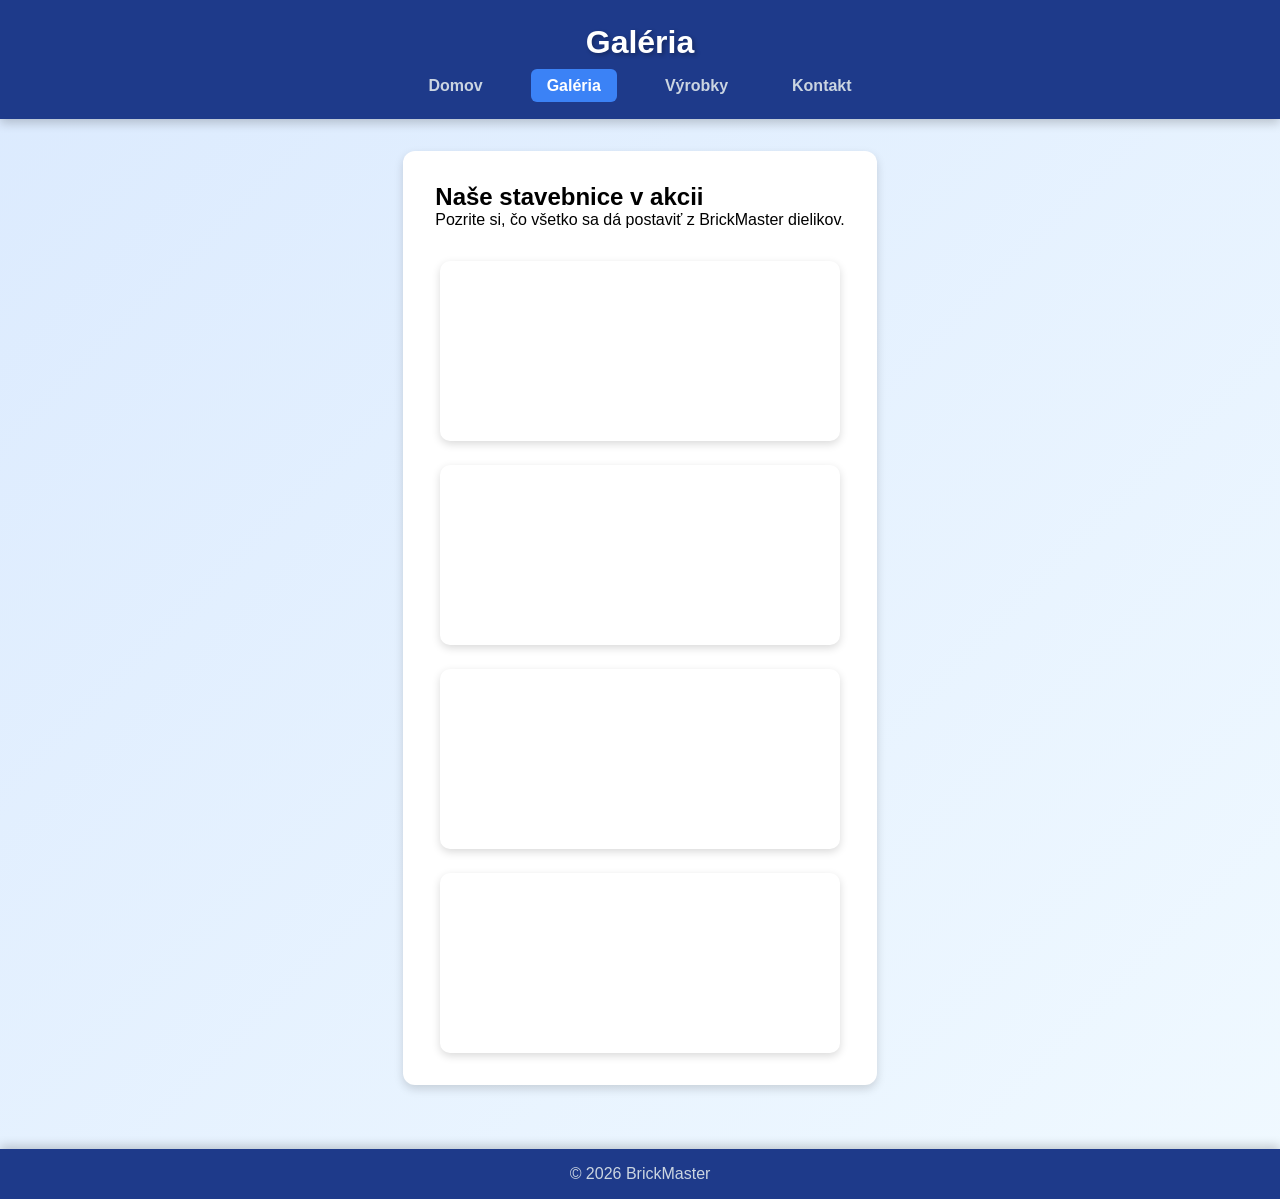
<file: galeria.html>
<!DOCTYPE html>
<html lang="sk">
<head>
    <meta charset="UTF-8">
    <meta name="viewport" content="width=device-width, initial-scale=1.0">
    <title>Galéria – BrickMaster</title>
    <link rel="stylesheet" href="style.css">
</head>
<body>

<header>
    <h1>Galéria</h1>
    <nav>
        <ul>
            <li><a href="index.html">Domov</a></li>
            <li><a href="galeria.html" class="active">Galéria</a></li>
            <li><a href="vyrobky.html">Výrobky</a></li>
            <li><a href="kontakt.html">Kontakt</a></li>
        </ul>
    </nav>
</header>

<main>
    <section class="content reveal">
        <h2>Naše stavebnice v akcii</h2>
        <p>Pozrite si, čo všetko sa dá postaviť z BrickMaster dielikov.</p>

        <div class="gallery-grid">
            <div class="gallery-item" style="background-image:url('https://copilot.microsoft.com/th/id/BCO.400e7a0f-2150-4bdd-b210-e0807279796a.png');"></div>
            <div class="gallery-item" style="background-image:url('https://copilot.microsoft.com/th/id/BCO.1103668f-756a-4e09-a778-262d1b3e7ecc.png');"></div>
            <div class="gallery-item" style="background-image:url('https://copilot.microsoft.com/th/id/BCO.e8ec49fb-fcd8-47fc-a846-843758ee163b.png');"></div>
            <div class="gallery-item" style="background-image:url('https://copilot.microsoft.com/th/id/BCO.d3308d47-0684-40fd-b948-b3e5f019351c.png');"></div>
        </div>
    </section>
</main>

<footer>
    <p>&copy; 2026 BrickMaster</p>
</footer>

<script src="script.js"></script>
</body>
</html>
</file>
<file: style.css>
/* Reset */
* {
    margin: 0;
    padding: 0;
    box-sizing: border-box;
    font-family: 'Segoe UI', sans-serif;
}

/* Body */
body {
    background: linear-gradient(135deg, #dbeafe, #f0f9ff);
    min-height: 100vh;
    display: flex;
    flex-direction: column;
}

header {
    background: #1e3a8a;
    color: white;
    padding: 1.5rem;
    text-align: center;
    box-shadow: 0 4px 10px rgba(0,0,0,0.2);
    position: sticky;
    top: 0;
    z-index: 1000;
    transition: background 0.4s ease, padding 0.4s ease, opacity 0.4s ease;
}

header.scrolled {
    background: rgba(30, 58, 138, 0.75);
    backdrop-filter: blur(6px);
    padding: 0.8rem;
    opacity: 0.9;
}


header h1 {
    text-shadow: 2px 2px 4px rgba(0,0,0,0.3);
}

nav ul {
    list-style: none;
    display: flex;
    justify-content: center;
    gap: 2rem;
    margin-top: 1rem;
    flex-wrap: wrap;
}

nav a {
    color: #cbd5e1;
    text-decoration: none;
    font-weight: bold;
    padding: 0.5rem 1rem;
    border-radius: 6px;
    transition: 0.3s;
}

nav a:hover,
nav a.active {
    background: #3b82f6;
    color: white;
}

/* Main container */
main {
    flex: 1;
    padding: 2rem;
    display: flex;
    justify-content: center;
}

/* Hero slider */
.hero {
    width: 100%;
    max-width: 900px;
    background: white;
    padding: 2rem;
    border-radius: 12px;
    box-shadow: 0 4px 10px rgba(0,0,0,0.15);
    text-align: center;
    position: relative;
    overflow: hidden;
}

.hero img {
    width: 100%;
    height: 350px;
    object-fit: cover;
    border-radius: 12px;
    animation: fade 1s ease-in-out;
}

.hero h2 {
    margin-top: 1.5rem;
    font-size: 2rem;
    color: #1e3a8a;
    text-shadow: 1px 1px 3px rgba(0,0,0,0.2);
}

.hero p {
    margin-top: 0.5rem;
    color: #334155;
}


img {
    width: 100%;
    height: auto;
    object-fit: cover;
    border-radius: 8px;
    display: block;
}




.features {
    margin-top: 2rem;
    display: flex;
    gap: 1.5rem;
    justify-content: center;
    flex-wrap: wrap;
}

.feature-box {
    background: white;
    padding: 1.5rem;
    border-radius: 12px;
    width: 260px;
    box-shadow: 0 4px 10px rgba(0,0,0,0.15);
    transition: 0.3s;
}

.feature-box:hover {
    transform: translateY(-5px);
    box-shadow: 0 8px 18px rgba(0,0,0,0.25);
}

.feature-box h3 {
    color: #1e3a8a;
    margin-bottom: 0.5rem;
}



/* Button */
.btn {
    display: inline-block;
    margin-top: 1rem;
    padding: 0.8rem 1.5rem;
    background: #3b82f6;
    color: white;
    border-radius: 6px;
    text-decoration: none;
    font-weight: bold;
    transition: 0.3s;
    box-shadow: 0 4px 8px rgba(59,130,246,0.4);
}

.btn:hover {
    background: #1d4ed8;
    transform: translateY(-1px);
}

/* Content blocks */
.content {
    background: white;
    padding: 2rem;
    border-radius: 12px;
    max-width: 900px;
    box-shadow: 0 4px 10px rgba(0,0,0,0.15);
}

/* Gallery */
.gallery-grid {
    margin-top: 2rem;
    display: grid;
    gap: 1rem;
    grid-template-columns: repeat(auto-fit, minmax(200px, 1fr));
}

.gallery-item {
    height: 180px;
    background-size: cover;
    background-position: center;
    background-repeat: no-repeat;
    border-radius: 10px;
    transition: transform 0.3s, box-shadow 0.3s;
    box-shadow: 0 3px 8px rgba(0,0,0,0.15);
}

.container, .section, .gallery-grid {
    display: flex;
    flex-wrap: wrap;
    justify-content: center;
    align-items: flex-start;
    gap: 1.5rem;
    width: 100%;
    box-sizing: border-box;
}


.item, .card, .gallery-item {
    flex: 1 1 300px;
    max-width: 400px;
}



.gallery-item:hover {
    transform: scale(1.08);
    box-shadow: 0 6px 16px rgba(0,0,0,0.25);
}

/* Products */
.products-grid {
    margin-top: 2rem;
    display: flex;
    flex-wrap: wrap;
    gap: 2rem;
    justify-content: center;
}

.card {
    width: 260px;
    background: white;
    border-radius: 12px;
    padding: 1rem;
    box-shadow: 0 4px 10px rgba(0,0,0,0.15);
    transition: 0.3s;
}

.card:hover {
    transform: translateY(-5px);
    box-shadow: 0 8px 18px rgba(0,0,0,0.25);
}

.card img {
    width: 100%;
    height: 180px;
    object-fit: cover;
    border-radius: 8px;
}

.card h3 {
    margin-top: 0.8rem;
    color: #1e3a8a;
    text-shadow: 1px 1px 2px rgba(0,0,0,0.1);
}

.card p {
    margin-top: 0.4rem;
    color: #475569;
}

/* Kontakt */
.contact-box {
    margin-top: 2rem;
    display: flex;
    gap: 2rem;
    align-items: center;
    justify-content: center;
    flex-wrap: wrap;
}

.contact-img {
    width: 280px;
    height: 200px;
    object-fit: cover;
    border-radius: 12px;
    box-shadow: 0 4px 10px rgba(0,0,0,0.15);
    animation: fade 1s ease-in-out;
}

.contact-info {
    font-size: 1.05rem;
    color: #1e3a8a;
    text-shadow: 1px 1px 2px rgba(0,0,0,0.1);
}

.contact-info h3 {
    margin-bottom: 1rem;
    color: #1e40af;
}

/* Footer */
footer {
    background: #1e3a8a;
    color: #cbd5e1;
    text-align: center;
    padding: 1rem;
    margin-top: 2rem;
    box-shadow: 0 -3px 10px rgba(0,0,0,0.2);
}

/* Animácie */
@keyframes fade {
    from { opacity: 0; transform: scale(1.01); }
    to { opacity: 1; transform: scale(1); }
}

/* Scroll reveal */
.reveal {
    opacity: 0;
    transform: translateY(20px);
    transition: opacity 0.6s ease, transform 0.6s ease;
}

.reveal.visible {
    opacity: 1;
    transform: translateY(0);
}

/* Mobile */
@media (max-width: 700px) {
    main {
        padding: 1rem;
    }

    .hero,
    .content {
        padding: 1.5rem;
    }

    .hero img {
        height: 260px;
    }

    nav ul {
        gap: 1rem;
    }

    .card {
        width: 100%;
        max-width: 320px;

@media (max-width: 768px) {
    .gallery-grid {
        flex-direction: column;
        align-items: center;
    }

    img {
        max-width: 90%;
    }
}


    
    }
}
</file>
